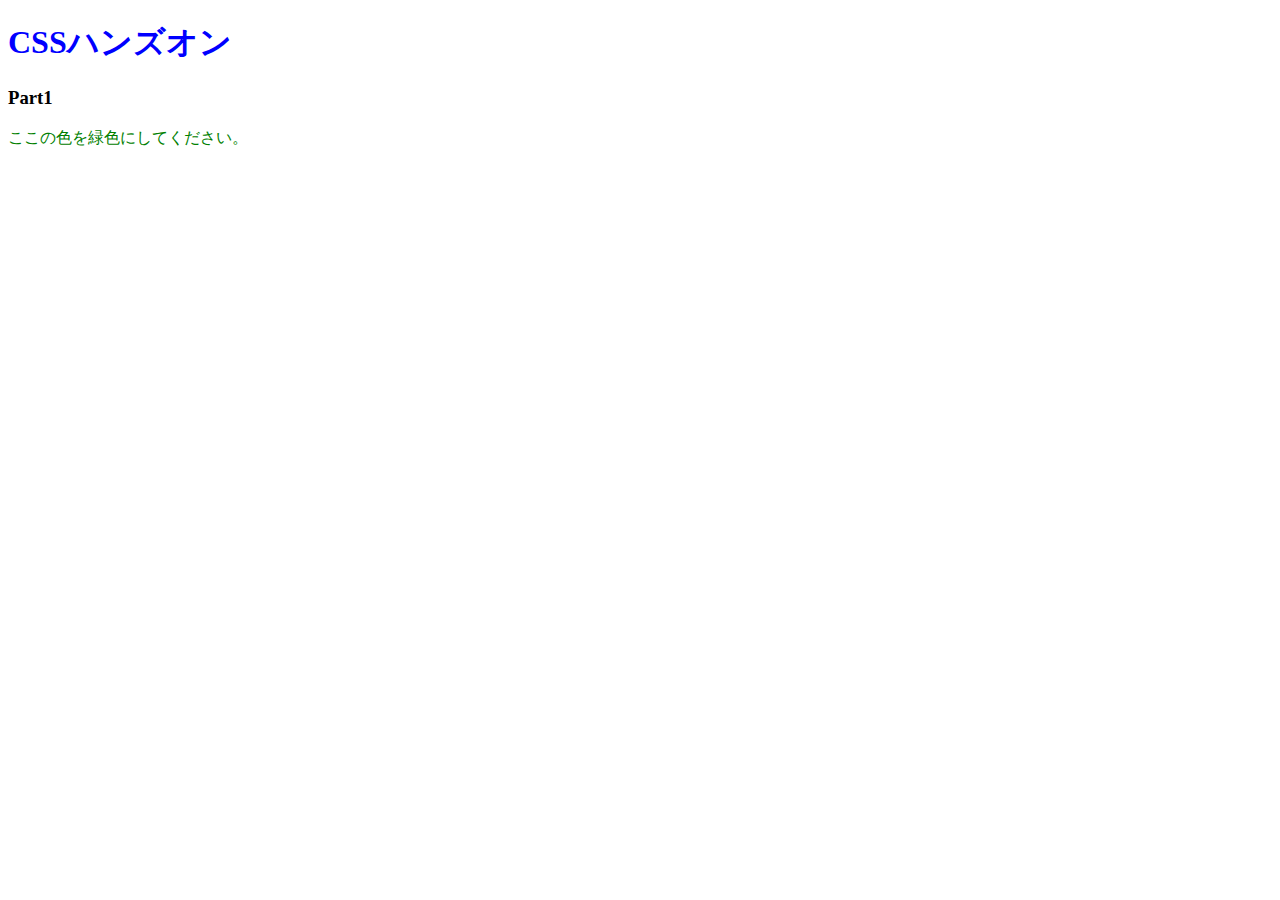
<file: 01.CSSの基本を知ろう/index.html>
<!DOCTYPE html>
<html lang="ja">
<head>
  <meta charset="UTF-8" />
  <!-- ここにstyles.cssを適用するコードを記述 -->
  <link rel="stylesheet" href="./styles.css">
  <title>Document</title>
</head>
<body>
  <h1>CSSハンズオン</h1>
  <h3>Part1</h3>
  <p>ここの色を緑色にしてください。</p>
</body>
</html>
</file>
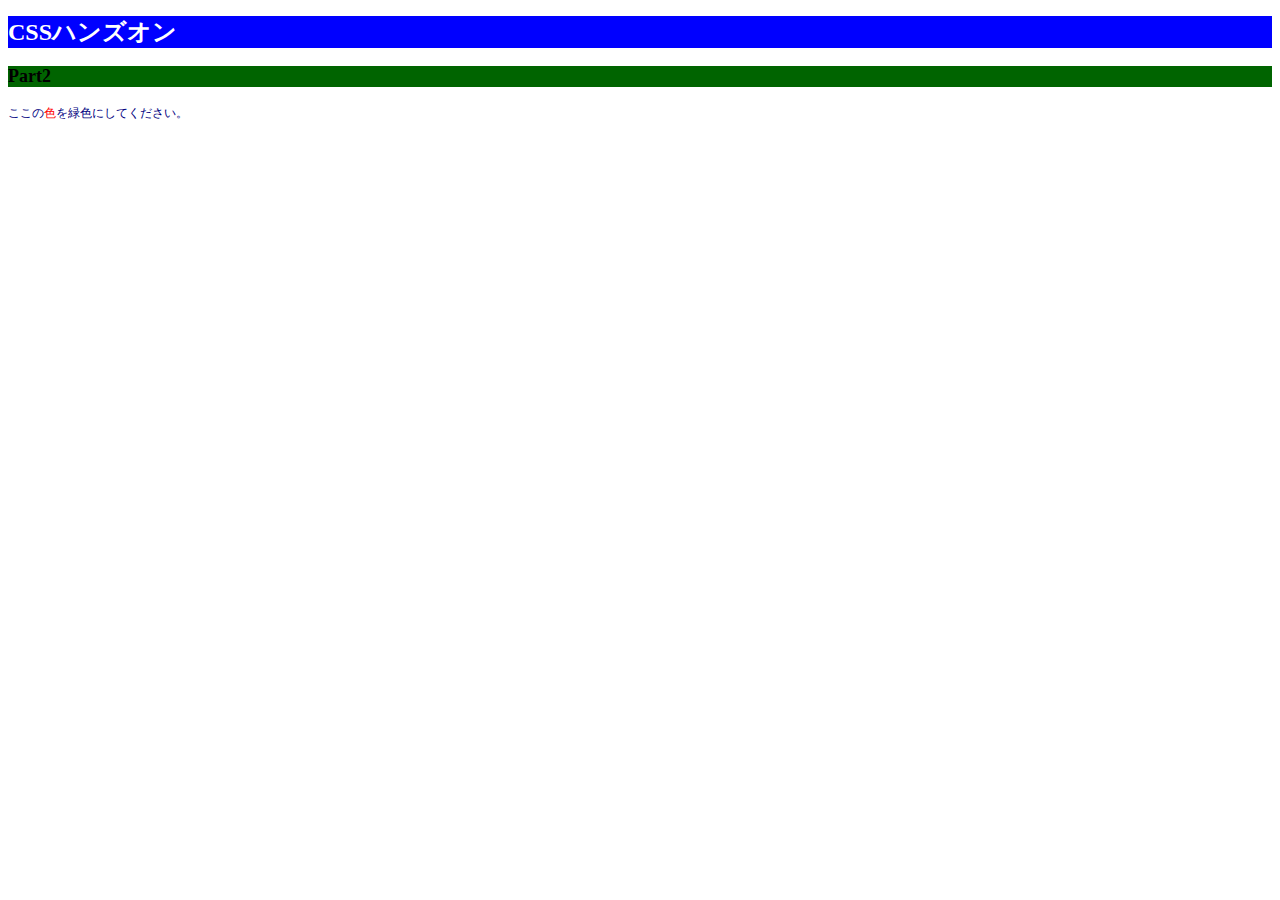
<file: 02.色やサイズを変更してみよう/index.html>
<!DOCTYPE html>
<html lang="ja">
<head>
  <meta charset="UTF-8" />
  <!-- ここにstyles.cssを適用するコードを記述 -->
  <link rel="stylesheet" href="./styles.css">
  <title>Document</title>
</head>
<body>
  <h1>CSSハンズオン</h1>
  <h3>Part2</h3>
  <!-- 「色」にのみCSSを適用するために編集 -->
  <p>ここの<span>色</span>を緑色にしてください。</p>
</body>
</html>
</file>
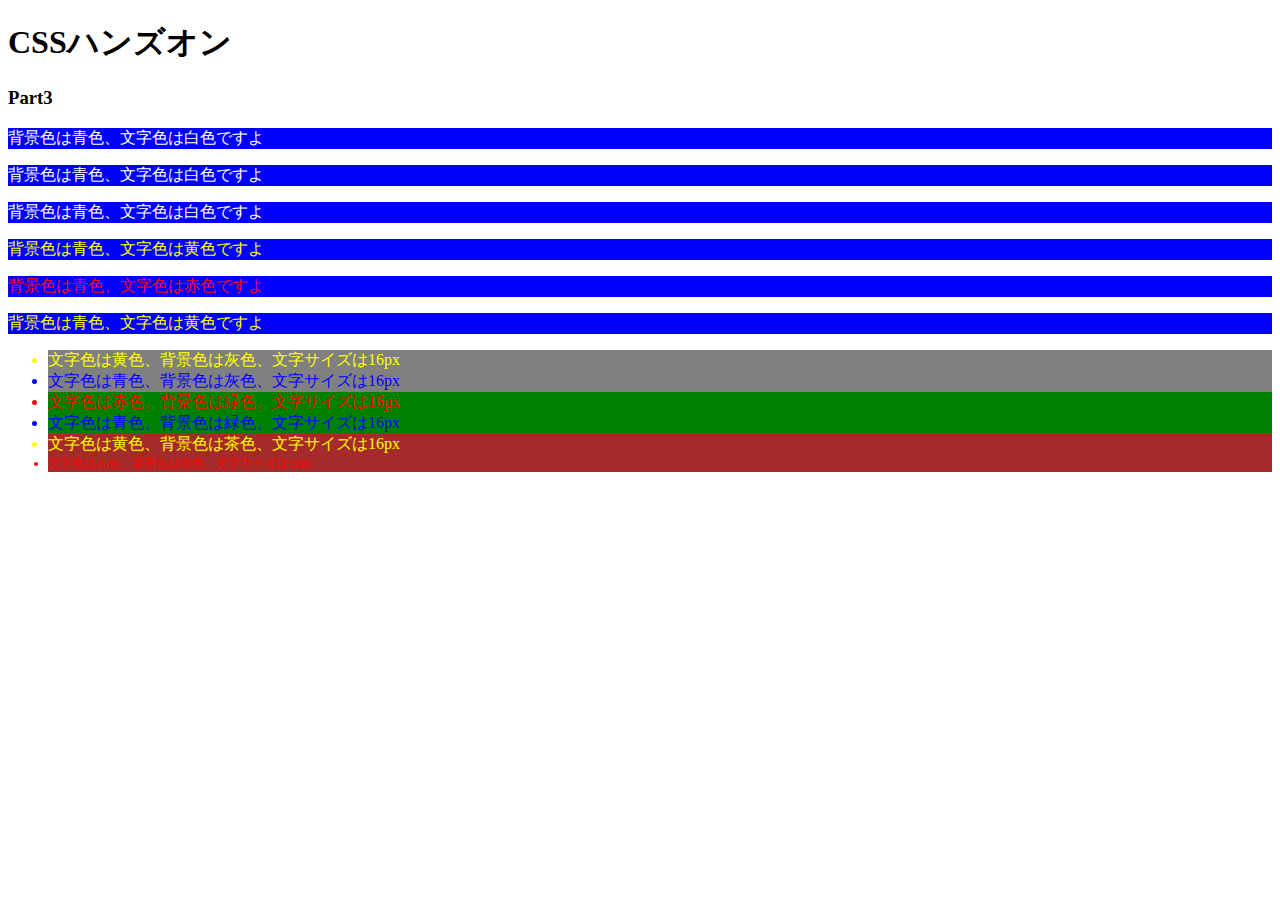
<file: 03.id属性とclass属性/index.html>
<!DOCTYPE html>
<html lang="ja">
<head>
  <meta charset="UTF-8" />
  <link rel="stylesheet" href="styles.css" />
  <title>Document</title>
</head>
<body>
  <h1>CSSハンズオン</h1>
  <h3>Part3</h3>
  <p class="white">背景色は青色、文字色は白色ですよ</p>
  <p class="white">背景色は青色、文字色は白色ですよ</p>
  <p  class="white">背景色は青色、文字色は白色ですよ</p>
  <p  class="yellow">背景色は青色、文字色は黄色ですよ</p>
  <p class="red">背景色は青色、文字色は赤色ですよ</p>
  <p  class="yellow">背景色は青色、文字色は黄色ですよ</p>
  <ul>
    <li class="string-yellow bg-gray">文字色は黄色、背景色は灰色、文字サイズは16px</li>
    <li class="string-blue bg-gray">文字色は青色、背景色は灰色、文字サイズは16px</li>
    <li class="string-red bg-green">文字色は赤色、背景色は緑色、文字サイズは16px</li>
    <li class="string-blue bg-green">文字色は青色、背景色は緑色、文字サイズは16px</li>
    <li class="string-yellow bg-brown">文字色は黄色、背景色は茶色、文字サイズは16px</li>
    <li class="string-red bg-brown" id="small">文字色は赤色、背景色は茶色、文字サイズは12px</li>
  </ul>
</body>
</html>
</file>
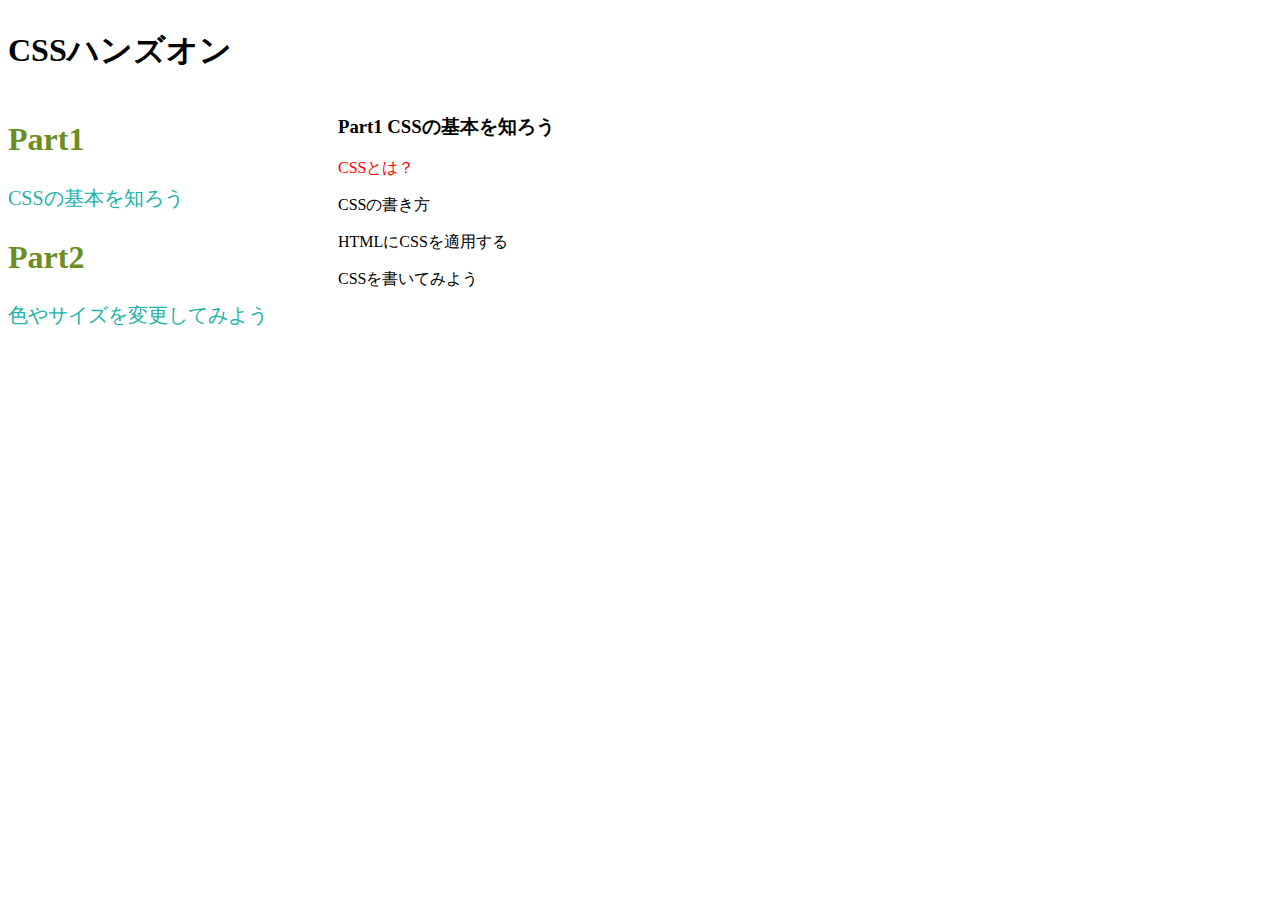
<file: 04.セレクターを深ぼってみよう/index.html>
<!DOCTYPE html>
<html lang="ja">
<head>
  <meta charset="UTF-8" />
  <link rel="stylesheet" href="styles.css" />
  <title>Document</title>
</head>
<body>
  <div class="header">
    <h1 class="title">CSSハンズオン</h1>
  </div>
  <main>
    <div class="content">
      <article>
        <h2>Part1</h2>
        <p>CSSの基本を知ろう</p>
      </article>
      <article>
        <h2>Part2</h2>
        <p>色やサイズを変更してみよう</p>
      </article>
    </div>
    <div class="side">
      <h3>Part1 CSSの基本を知ろう</h3>
      <p>CSSとは？</p>
      <p>CSSの書き方</p>
      <p>HTMLにCSSを適用する</p>
      <p>CSSを書いてみよう</p>
    </div>
  </main>
</body>
</html>
</file>
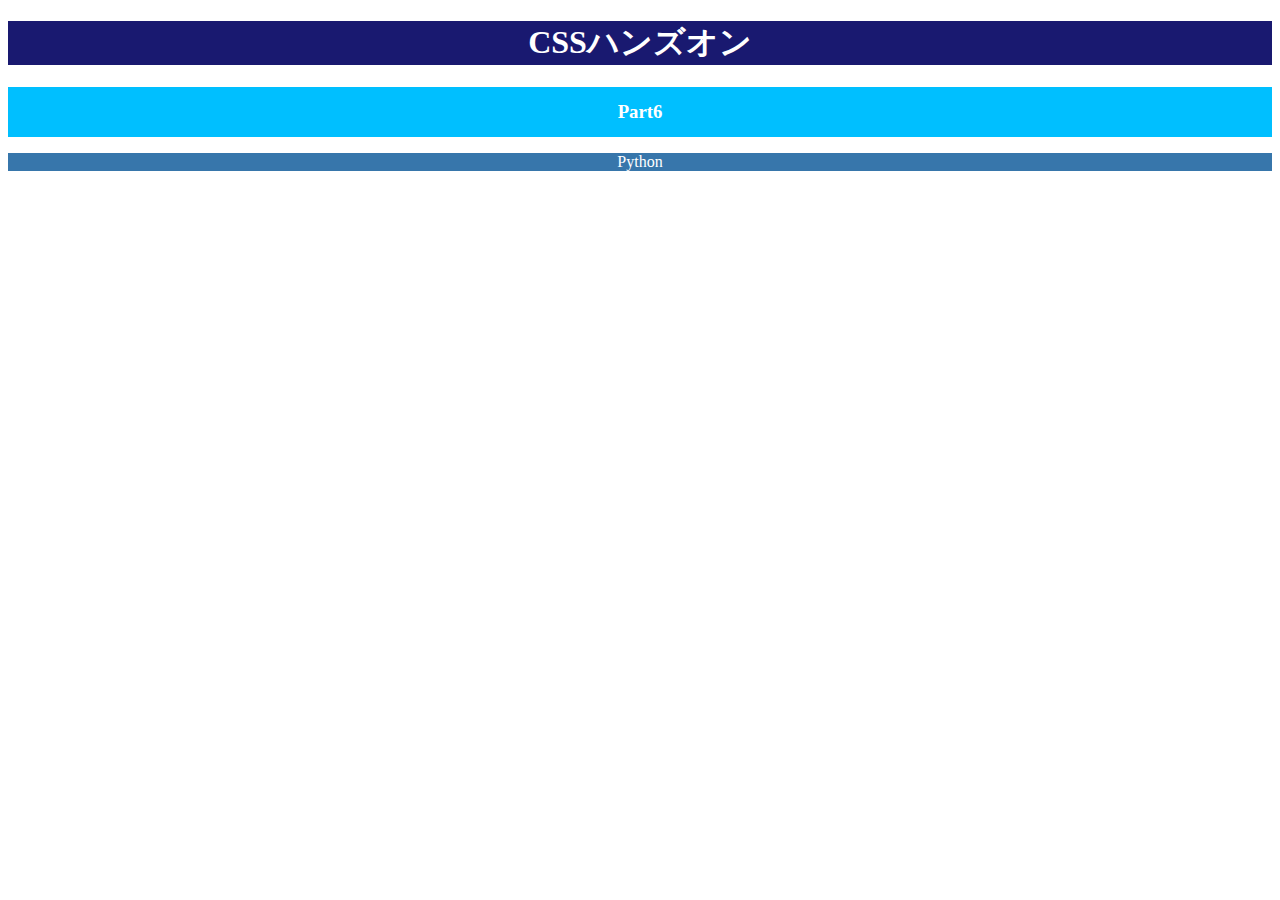
<file: 06.テキストの配置と太さを学ぼう/index.html>
<!DOCTYPE html>
<html lang="ja">
<head>
  <meta charset="UTF-8" />
  <link rel="stylesheet" href="styles.css" />
  <title>Document</title>
</head>
<body>
  <h1>CSSハンズオン</h1>
  <div class="h3-title">
  <h3>Part6</h3>
  </div>
  <p>Python</p>
</body>
</html>
</file>
<file: 01.CSSの基本を知ろう/styles.css>
/* h1要素の文字色を青色で宣言 */
h1 {
  color: blue;
}

/* p要素の文字色を緑色で宣言 */
p {
  color: green;
}
</file>
<file: 02.色やサイズを変更してみよう/styles.css>
/* html要素の文字サイズを宣言 */
html {
  font-size: 24px;
}
/* h1要素の文字色、背景色、文字サイズを宣言 */
h1 {
  color: white;
  background-color: blue;
  font-size: 1rem;
}
/* h3要素の背景色、文字サイズを宣言 */
h3 {
  background-color: rgb(0,100,0);
  font-size: 0.75rem;
}
/* p要素の文字色、文字色、文字サイズを宣言 */
p {
  color: #000080;
  font-size: 0.5rem;
}
/* 「色」の文字色を宣言 */
span {
  color: red;
}
</file>
<file: 03.id属性とclass属性/styles.css>
/* 6つのp要素に適用するスタイルを宣言 */
p {
  background-color: blue;
}

.white {
  color: white;
}

.yellow {
  color: yellow;
}

.red {
  color: red;
}
/* 6つのstring要素に適用するスタイルを宣言 */
li {
  font-size: 16px;
}

#small {
  font-size: 12px;
}

.string-yellow {
  color: yellow;
}

.string-blue {
  color: blue;
}

.string-red {
  color: red;
}

.bg-gray {
  background-color: gray;
}

.bg-green {
  background-color: green;
}

.bg-brown {
  background-color: brown;
}
</file>
<file: 04.セレクターを深ぼってみよう/styles.css>
body {
  display: flex;
  flex-direction: column;
}

main {
  display: flex;
  flex-direction: row;
}

.content {
  padding-right: 50px;
  margin-right: 20px;
}


/* contentクラスの中にあるh2要素とp要素に適用するスタイル */
.content h2 {
  font-size: 32px;
  color: #6B8E23;
}

.content p {
  font-size: 20px;
  color: #20B2AA;
}
/* sideクラスの中にあるh3要素直下の要素に適用するスタイル */
.side h3 + p {
  color: red;
}
</file>
<file: 06.テキストの配置と太さを学ぼう/styles.css>
/* h1要素に適用するスタイル */
h1 {
  font-size: 32px;
  color: white;
  background-color: midnightblue;
  text-align: center;
}
/* h3要素に適用するスタイル */
.h3-title {
  height: 50px;
}

h3 {
  color: white;
  background-color: deepskyblue;
  text-align: center;
  line-height: 50px;
}
/* p要素に適用するスタイル */
p {
  color: white;
  background-color: #3776AB;
  text-align: center;
}
</file>
